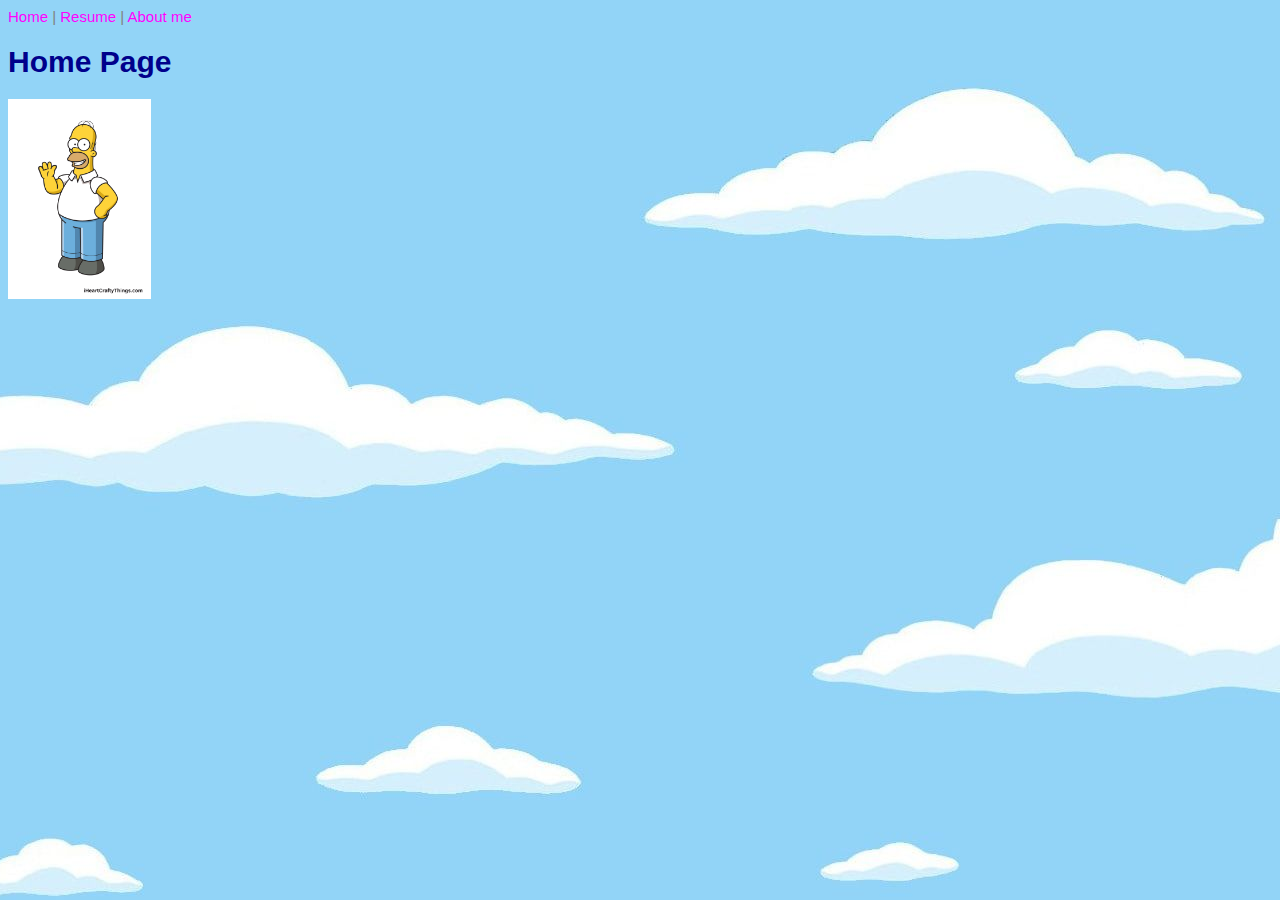
<file: IS 200 Web Demo/index.html>
<!DOCTYPE html>
<html lang="en">
<head>
    <meta charset="UTF-8">
    <meta http-equiv="X-UA-Compatible" content="IE=edge">
    <meta name="viewport" content="width=device-width, initial-scale=1.0">
    <title>Homer Simpsons Home Page</title>
    <link rel="stylesheet" href="styles/styles.css">
</head>
<body class="homebg">
    <a href="#">Home</a> |
    <a href="html/resume.html">Resume</a> |
    <a href="html/aboutme.html">About me</a> <br>

    <h1>Home Page</h1>
    <img src="images/How-to-Draw-The-Simpsons-–-Featured-Image.jpg" height="200" alt="Homor Simpson">
</body>
</html>
</file>
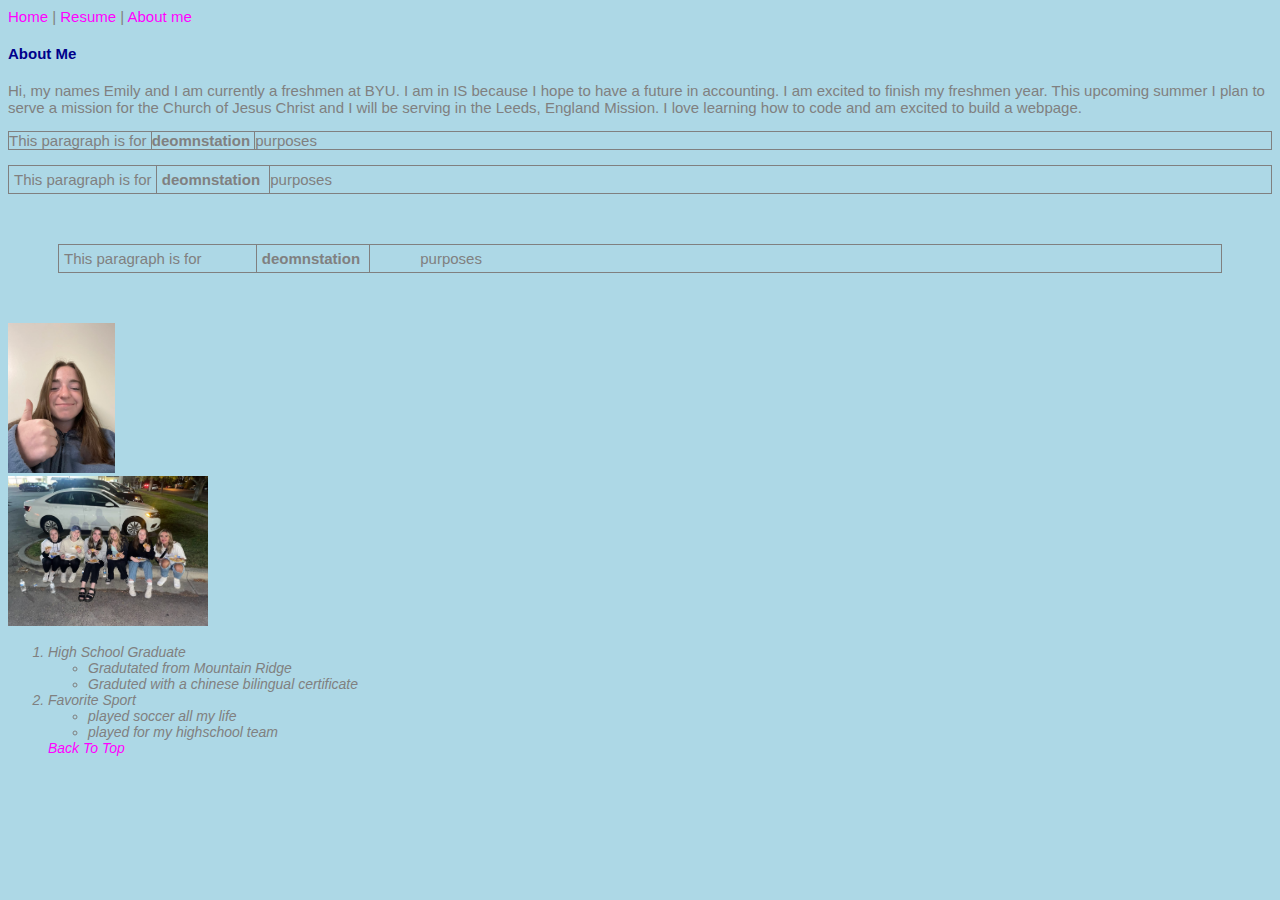
<file: IS 200 Web Demo/html/aboutme.html>
<!--
    Emily Fugal
    IS 200 
    4/4/2003
-->
<!DOCTYPE html>
<html lang="en">
<head>
    <meta charset="UTF-8">
    <meta http-equiv="X-UA-Compatible" content="IE=edge">
    <meta name="viewport" content="width=device-width, initial-scale=1.0">
    <title>aboutme</title>
    <link rel="stylesheet" href="../styles/styles.css">
</head>
<body>
    <a href="../index.html" id="hom">Home</a> |
    <a href="resume.html">Resume</a> |
    <a href="#">About me</a> <br>
<!-- paragraph about me -->
    <h4>About Me</h4>
    Hi, my names Emily and I am currently a freshmen at BYU. I am in IS because I hope to have a future in accounting.
    I am excited to finish my freshmen year. This upcoming summer I plan to serve a mission for the Church of Jesus Christ 
    and I will be serving in the Leeds, England Mission. I love learning how to code and am excited to build a webpage.

    <p class="box1">This paragraph is for <span class="bold box1">deomnstation </span>purposes</p>
    <p class="box1 box2">This paragraph is for <span class="bold box1 box2">deomnstation </span>purposes</p>
    <p class="box1 box2 box3">This paragraph is for <span class="bold box1 box2 box3">deomnstation </span>purposes</p>
<!-- add images -->
    <img src="../images/IMG_3229.jpg" height="150" alt="Emily Fugal"> <br>
    <img src="../images/IMG_8316.jpg" height="150" alt="Emily with friends"> <br>

<!-- list -->
<ol>
    <li> High School Graduate
        <ul>
            <li>Gradutated from Mountain Ridge</li>
            <li>Graduted with a chinese bilingual certificate</li>
        </ul>
    </li>
    <li>Favorite Sport
        <ul>
            <li>played soccer all my life</li>
            <li>played for my highschool team</li>
        </ul>
        <a href="#hom">Back To Top</a>
    </li>
</ol>


</body>
</html>
</file>
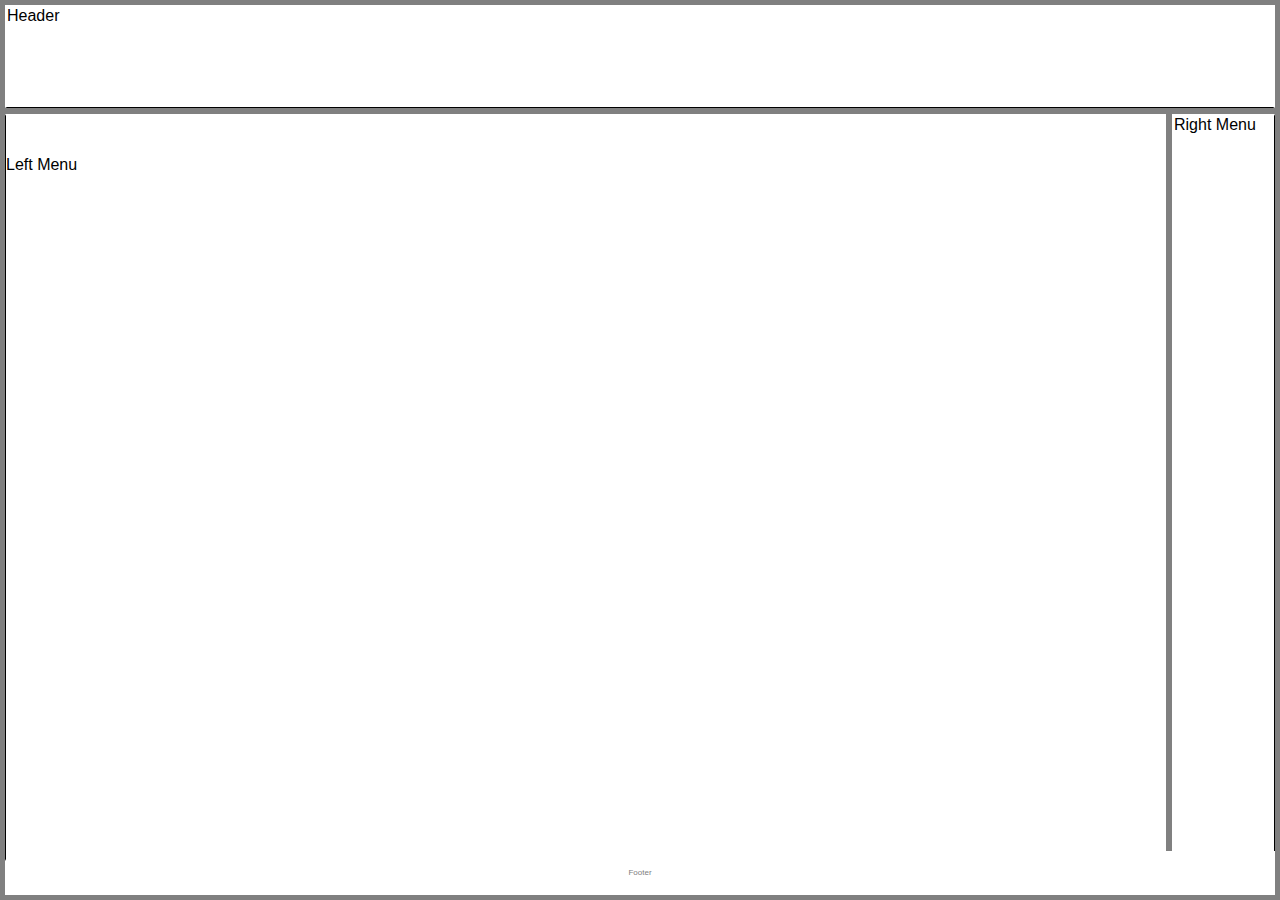
<file: IS 200 Web Demo/html/layout.html>
<!DOCTYPE html>
<html lang="en">
<head>
    <meta charset="UTF-8">
    <meta http-equiv="X-UA-Compatible" content="IE=edge">
    <meta name="viewport" content="width=device-width, initial-scale=1.0">
    <title>Layout Template</title>
    <link rel="stylesheet" href="../styles/layoutstyles.css">
</head>
<body>
    <div class="common header">Header</div>
    <div class="common leftmenu">Left Menu</div>
    <div class="common mainbody">Main Body</div>
    <div class="common rightmenu">Right Menu</div>
    <div class="common footer">Footer</div>
</body>
</html>
</file>
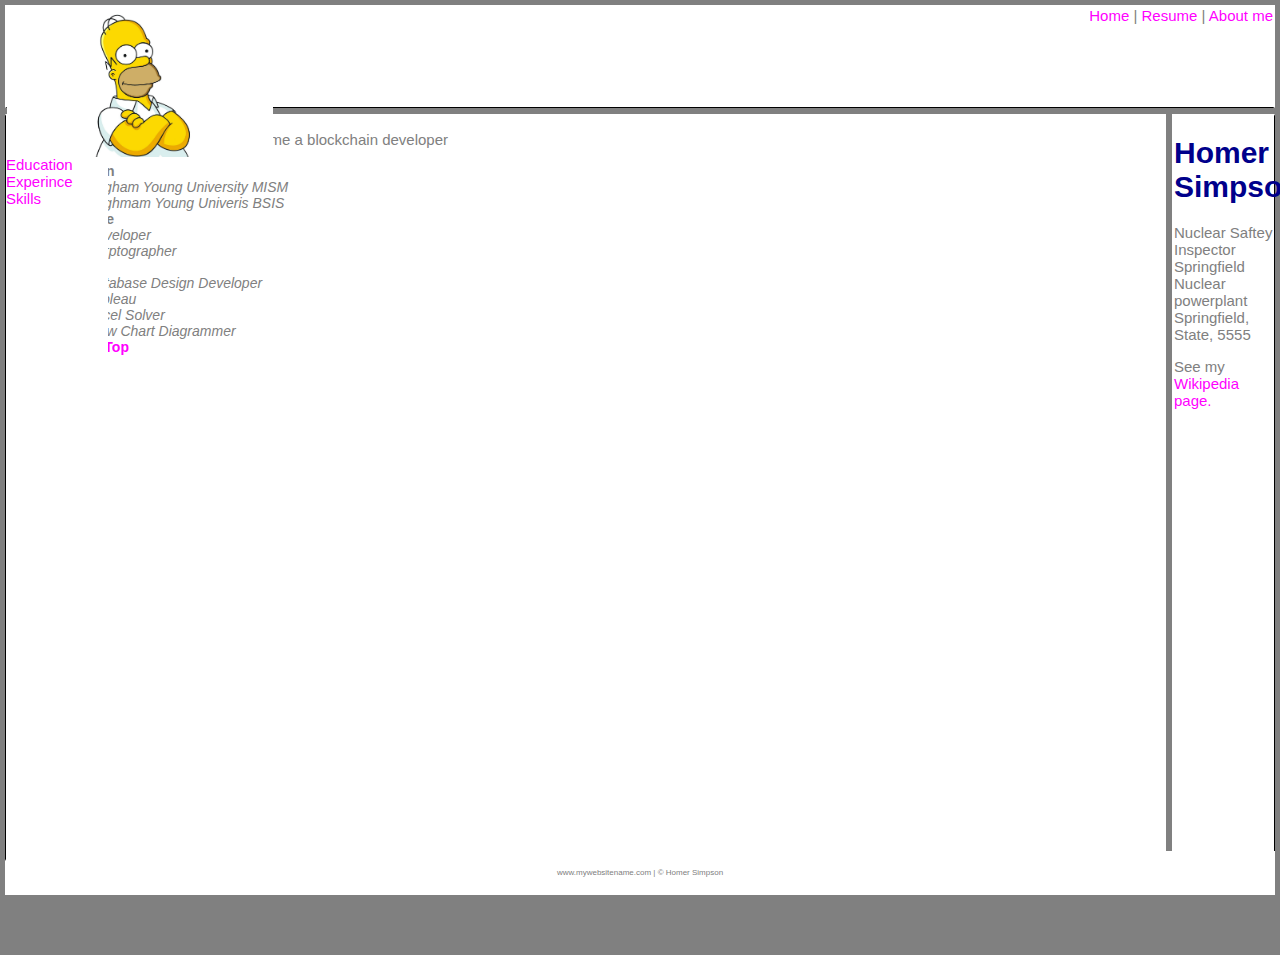
<file: IS 200 Web Demo/html/resume.html>
<!--
    Emily Fugal
    4/4/2023
-->
<!DOCTYPE html>
<html lang="en">
<head>
    <meta charset="UTF-8">
    <meta http-equiv="X-UA-Compatible" content="IE=edge">
    <meta name="viewport" content="width=device-width, initial-scale=1.0">
    <title>Resume</title>
    <link rel="stylesheet" href="../styles/styles.css">
    <link rel="stylesheet" href="../styles/layoutstyles.css">
</head>
<body>
    <div class="common header">
        <img src="../images/1398388295000-Homer-Simpson.webp" height="150" alt="Homer Simpson">
            <span class="subheader">       
                <a href="../index.html" id="hom">Home</a> |
                <a href="#">Resume</a> |
                <a href="aboutme.html">About me</a> <br>
            </span>

    </div>
    <div class="common leftmenu">
            <a href="#edu">Education</a><br>
            <a href="#exp">Experince</a><br>
            <a href="#ski">Skills</a><br>
    </div>
    <div class="common mainbody">
     <p class="justify"><span class="bold">Mission Statement:</span>  My goal is to become a blockchain developer</p>
     <ol>
        <li id="edu" class="resumelistheading">Education
            <ul>
                <li>Brigham Young University MISM</li>
                <li>Brighmam Young Univeris BSIS</li>
            </ul>
        </li>
        <li id="exp" class="resumelistheading">Experince
            <ul>
                <li>Developer</li>
                <li>Cyrptographer</li>
            </ul>
        </li>
        <li id="ski" class="resumelistheading">Skills
            <ul>
                <li>Database Design Developer</li>
                <li>Tableau</li>
                <li>Excel Solver</li>
                <li>Flow Chart Diagrammer</li>
            </ul>
            <!-- blank space -->
            <a href="#hom">Back To Top</a>
            <p>&nbsp;</p>
            <p>&nbsp;</p>
            <p>&nbsp;</p>
            <p>&nbsp;</p>
            <p>&nbsp;</p>
            <p>&nbsp;</p>
            <p>&nbsp;</p>
            <p>&nbsp;</p>
            <p>&nbsp;</p>
            <p>&nbsp;</p>
            <p>&nbsp;</p>
            <p>&nbsp;</p>
            <p>&nbsp;</p>
            <p>&nbsp;</p>
            <p>&nbsp;</p>
            <p>&nbsp;</p>
            <p>&nbsp;</p>
            <p>&nbsp;</p>
            <p>&nbsp;</p>
            <p>&nbsp;</p>
        </li>
     </ol>
    </div>
    <div class="common rightmenu">
                <h1>Homer Simpson</h1>

            Nuclear Saftey Inspector <br>
            Springfield Nuclear powerplant <br>
            Springfield, State, 5555 

            <p>
                See my <a href="https://en.wikipedia.org/wiki/Homer_Simpson" target="_blank" title="Wiki Page on Homer Simpson">Wikipedia page.</a>
            </p>
    </div>
    <div class="common footer">
            www.mywebsitename.com | &copy; Homer Simpson

    </div>
  
    <a href="#hom">Back To Top</a>




</body>
</html>
</file>
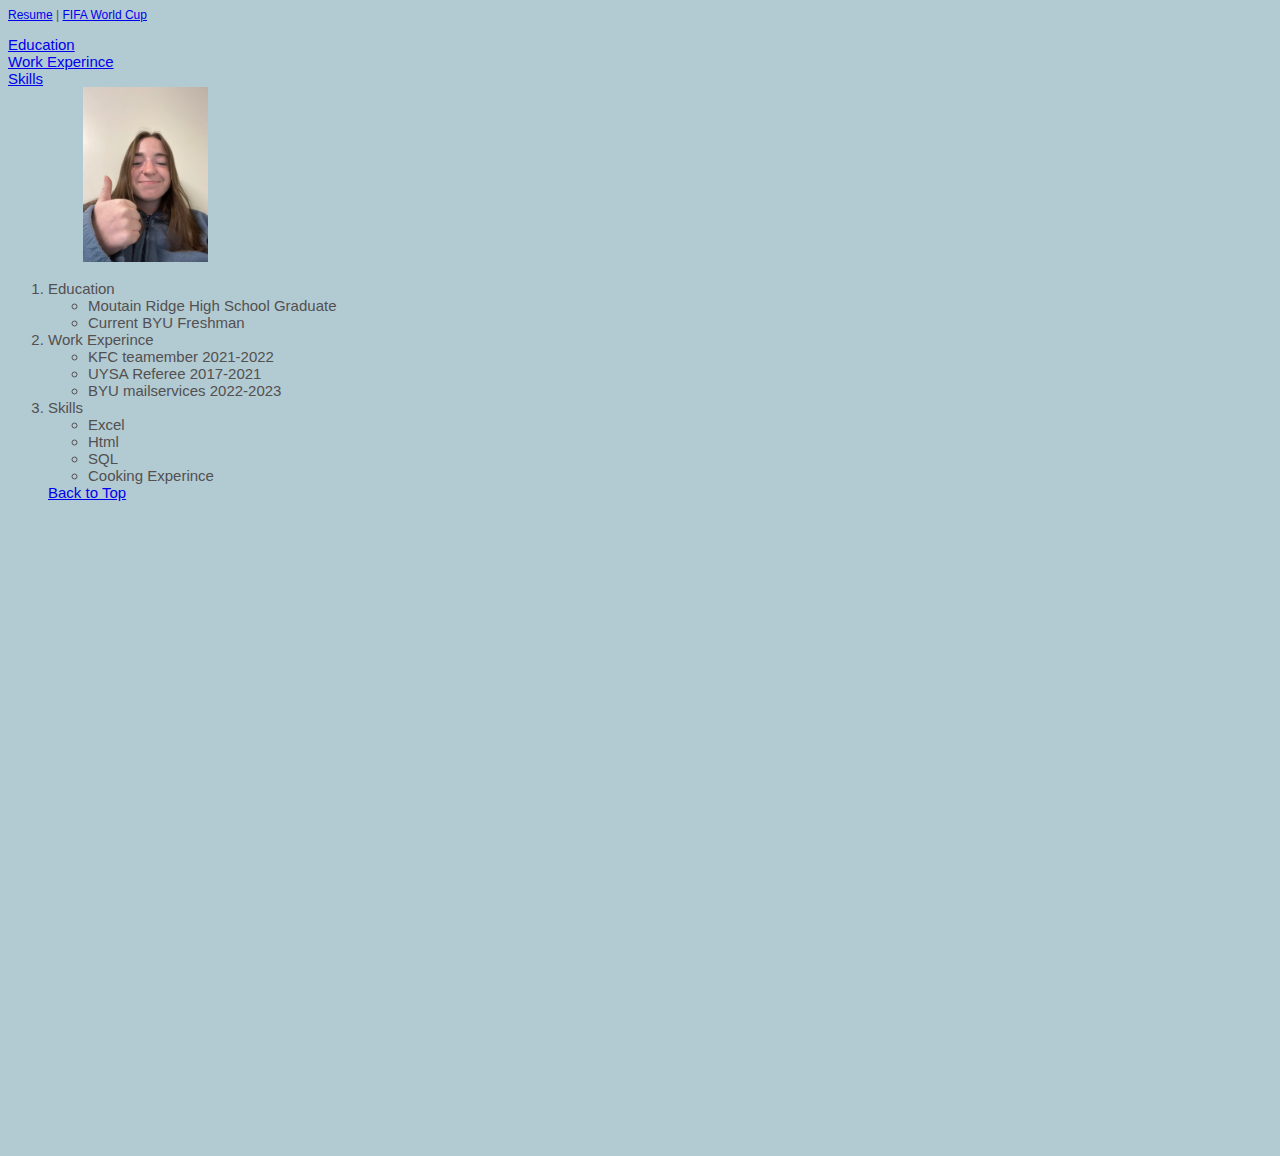
<file: IS Final/html/resumefinal.html>
<!DOCTYPE html>
<html lang="en">
<head>
    <meta charset="UTF-8">
    <meta http-equiv="X-UA-Compatible" content="IE=edge">
    <meta name="viewport" content="width=device-width, initial-scale=1.0">
    <title>resumefinal</title>
    <link rel="stylesheet" href="../styles/styles.css">
</head>
<body class="resbody">
    <div class="header">
        <a href="#">Resume</a> |
        <a href="tab.html" id="top">FIFA World Cup</a> <br> <br>
    </div>
    <div class="top">
        <a href="#edu">Education</a><br>
        <a href="#wor">Work Experince</a><br>
        <a href="#ski">Skills</a><br>
    </div>
    <div class="imag">
        <img src="../images/IMG_3229.jpg" height="175">
    </div>
    <ol>
        <li id="edu">Education
            <ul>
                <li>Moutain Ridge High School Graduate</li>
                <li>Current BYU Freshman</li>
            </ul>
        </li>
        <li id="wor">Work Experince
            <ul>
                <li>KFC teamember 2021-2022</li>
                <li>UYSA Referee 2017-2021</li>
                <li>BYU mailservices 2022-2023</li>
            </ul>
        </li>
        <li id="ski">Skills
            <ul>
                <li>Excel</li>
                <li>Html</li>
                <li>SQL</li>
                <li>Cooking Experince</li>

            </ul>         
            <a href="#top">Back to Top</a>
            <p>&nbsp;</p>
            <p>&nbsp;</p>
            <p>&nbsp;</p>
            <p>&nbsp;</p>
            <p>&nbsp;</p>
            <p>&nbsp;</p>
            <p>&nbsp;</p>
            <p>&nbsp;</p>
            <p>&nbsp;</p>
            <p>&nbsp;</p>
            <p>&nbsp;</p>
            <p>&nbsp;</p>
            <p>&nbsp;</p>
            <p>&nbsp;</p>
            <p>&nbsp;</p>
            <p>&nbsp;</p>
            <p>&nbsp;</p>
            <p>&nbsp;</p>
            <p>&nbsp;</p>
            <p>&nbsp;</p>
        </li>
    </ol>
    
</body>
</html>
</file>
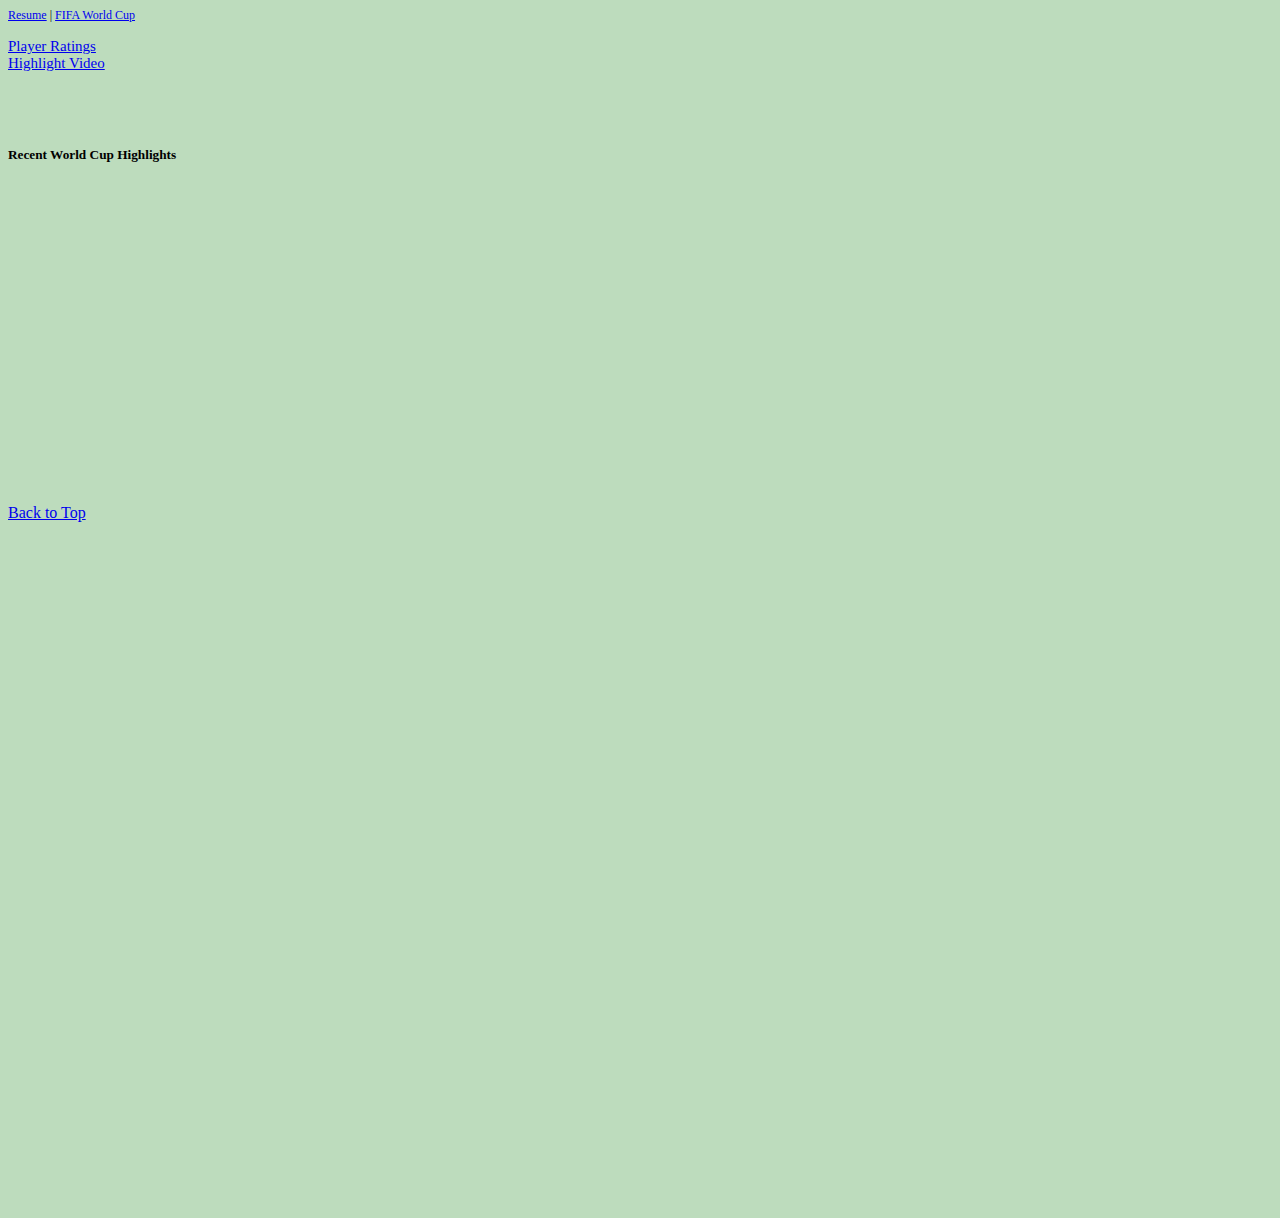
<file: IS Final/html/tab.html>
<!DOCTYPE html>

<html>
    <head>
        <title>tableau-viz</title>
        <link rel="stylesheet" href="../styles/styles.css">
    </head>
    <body class="world">
        <div class="worldheader">
            <a href="resumefinal.html">Resume</a> |
            <a href="tab.html" id="up">FIFA World Cup</a> <br> <br>
        </div>
        <div class="worldbody">
            <a href="#viz1681767989694">Player Ratings</a> <br>
            <a href="#vid">Highlight Video</a> <br> <br>
        </div>
        <div class='tableauPlaceholder' id='viz1681767989694' style='position: relative'>
        <noscript>
            <a href='#'><img alt='2018 FIFA World Cup Ratings ' src='https:&#47;&#47;public.tableau.com&#47;static&#47;images&#47;20&#47;2018FIFAWorldCupRatings&#47;2018FIFAWorldCupRatings&#47;1_rss.png' style='border: none' /></a>
        </noscript>
            <object class='tableauViz'  style='display:none;'><param name='host_url' value='https%3A%2F%2Fpublic.tableau.com%2F' />
                <param name='embed_code_version' value='3' /> <param name='site_root' value='' />
                <param name='name' value='2018FIFAWorldCupRatings&#47;2018FIFAWorldCupRatings' /><param name='tabs' value='no' />
                <param name='toolbar' value='yes' /><param name='static_image' value='https:&#47;&#47;public.tableau.com&#47;static&#47;images&#47;20&#47;2018FIFAWorldCupRatings&#47;2018FIFAWorldCupRatings&#47;1.png' />
                <param name='animate_transition' value='yes' /><param name='display_static_image' value='yes' />
                <param name='display_spinner' value='yes' /><param name='display_overlay' value='yes' />
                <param name='display_count' value='yes' /><param name='language' value='en-US' />
            </object></div>
        <script type='text/javascript'>                   
            var divElement = document.getElementById('viz1681767989694');
                                                var vizElement = divElement.getElementsByTagName('object')[0];                    vizElement.style.width='1100px';vizElement.style.height='827px';                    var scriptElement = document.createElement('script');                    scriptElement.src = 'https://public.tableau.com/javascripts/api/viz_v1.js';                    vizElement.parentNode.insertBefore(scriptElement, vizElement);           
        </script> <br><br>
        <h5>Recent World Cup Highlights</h5>
        <div id="vid">
            <iframe width="560" height="315" src="https://www.youtube.com/embed/TvL-3Knm2po" title="YouTube video player" frameborder="0" allow="accelerometer; autoplay; clipboard-write; encrypted-media; gyroscope; picture-in-picture; web-share" allowfullscreen></iframe>
        </div>
        <a href="#up">Back to Top</a>
        <p>&nbsp;</p>
        <p>&nbsp;</p>
        <p>&nbsp;</p>
        <p>&nbsp;</p>
        <p>&nbsp;</p>
        <p>&nbsp;</p>
        <p>&nbsp;</p>
        <p>&nbsp;</p>
        <p>&nbsp;</p>
        <p>&nbsp;</p>
        <p>&nbsp;</p>
        <p>&nbsp;</p>
        <p>&nbsp;</p>
        <p>&nbsp;</p>
        <p>&nbsp;</p>
        <p>&nbsp;</p>
        <p>&nbsp;</p>
        <p>&nbsp;</p>
        <p>&nbsp;</p>
        <p>&nbsp;</p>
    </body>
</html>
</file>
<file: IS 200 Web Demo/styles/styles.css>
body {
    font-family: Arial, Helvetica, sans-serif;
    font-size: 15px;
    color: grey;
    background-color: lightblue;
}
h1,h4 {color: darkblue;}
li {
    font-size: 14px;
    font-style: italic;
    font-weight: normal;
}
a {color: magenta;
text-decoration:none ;}
.resumelistheading {
    font-weight: bold;
    font-style: normal;
}
a:hover {
    text-decoration: underline;
    /* font-size: 18px;
    font-weight: bold; */
}
a:visited {
    color: black;
}
.underline {text-decoration: underline;}
.bold{font-weight: bold;}
.justify{text-align: justify;}

.homebg{
    background-image: url("../images/ad1e2c0c93696b30a9a6c916cb73d4b7.jpg");
    background-position: top right;
}

.box1{
    border-width: 1px;
    border-style: solid;
    border-color: gray;
}

.box2{
    padding: 5px;
}

.box3{
    margin: 50px;
}
</file>
<file: IS 200 Web Demo/styles/layoutstyles.css>
body {
    background-color: gray;
    font-family: Verdana, Geneva, Tahoma, sans-serif;
}
.common {
    background-color: white;
    border: 2px solid white;
    position: absolute;
}

.header {
    top: 5px;
    left: 5px;
    right: 5px;
    height: 100px;
    z-index: 2;
    border-bottom: solid 1px black;
}

.leftmenu{
    top: 114px;
    left: 5px;
    width: 100px;
    bottom: 39px;
    z-index: 1;
    padding-top: 40px;
    border-left: solid 1px black;
}

.mainbody {
    top: 114px;
    left: 5px;
    right: 114px;
    bottom: 39px;
}

.rightmenu {
    top: 114px;
    right: 5px;
    width: 100px;
    bottom: 39px;
    border-right: solid 1px black;
}

.footer {
    bottom: 5px;
    left: 5px;
    right: 5px;
    height: 25px;
    font-size: 8px;
    color: grey;
    text-align: center;
    padding-top: 15px;
    position: fixed;
}

.subheader {
    float: right;
}
</file>
<file: IS Final/styles/styles.css>
.resbody {
    font-family: Arial, Helvetica, sans-serif;
    font-size: 15px;
    color: rgb(82, 80, 80);
    background-color: rgb(178, 202, 210);
}
.imag {
    position: relative; left: 75px;
}
.top {
    font-size: 15px;
    color:blue;
}
.header {
    font-size: 12px;
}
.worldheader {
    font-size: 12px;
}
.worldbody {
    font-size: 15px;
}
.world {
    background-color: rgb(189, 220, 189) ;
}
</file>
